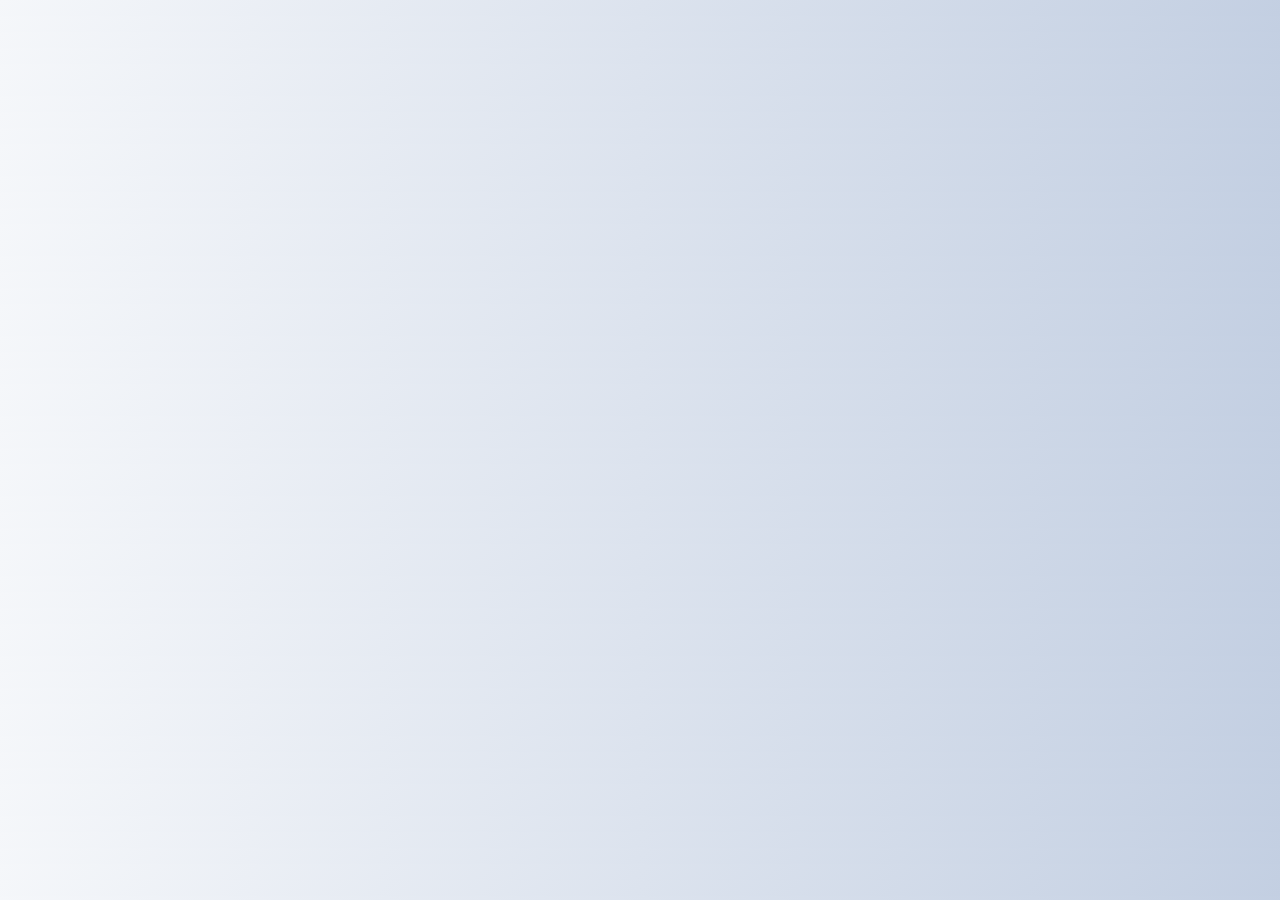
<file: index.html>
<!DOCTYPE html>
<html lang="en">
<head>
    <meta charset="UTF-8">
    <meta name="viewport" content="width=device-width, initial-scale=1.0">
    <title>All users</title>
    <link rel="stylesheet" href="index.css">
</head>
<body id="body">
    <div id = "bigDiv"></div>
    <script src="index.js"></script>
</body>
</html>
</file>
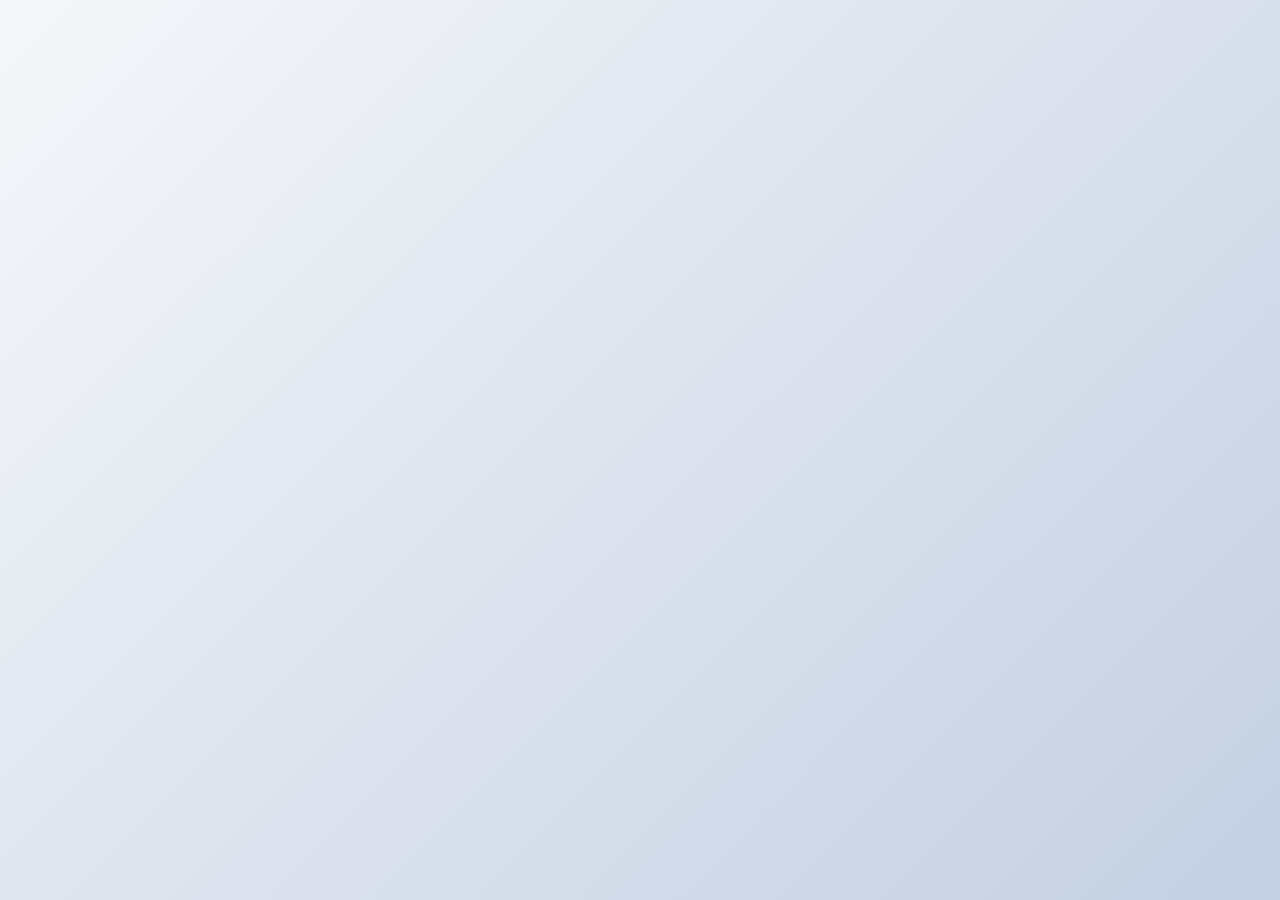
<file: contant.html>
<!DOCTYPE html>
<html lang="en">
<head>
    <meta charset="UTF-8">
    <meta name="viewport" content="width=device-width, initial-scale=1.0">
    <title>user</title>
    <link rel="stylesheet" href="contant.css">
</head>
<body id="body">
    <script src="contant.js"></script>
</body>
</html>
</file>
<file: index.css>
#bigDiv {
    display: grid;
    grid-template-columns: auto auto;
    margin: 0;
    justify-content: center;
    align-items: center;
    background: linear-gradient(135deg, #f5f7fa 0%, #c3cfe2 100%);
}
#body{
    background: linear-gradient(135deg, #f5f7fa 0%, #c3cfe2 100%);
    justify-items: center;
}
#users {
    background-color: white;
    display: flex;
    align-items: center;
    margin: 15px;
    border-radius: 10px;
    box-shadow: 0 4px 6px rgba(0, 0, 0, 0.1);
    transition: transform 0.3s ease;
}

#users:hover {
    transform: translateY(-5px);
}
#search {
    width: 65%;
    padding: 12px 11px;
    display: flex;
    background-color: white;
    border: 2px solid #e3e3e3;
    border-radius: 20px;
    font-size: 16px;
    transition: all 0.3s ease;
    outline: none;
}
#search:focus {
    border-color: #4a90e2;
    box-shadow: 0 0 8px rgba(74, 144, 226, 0.5);
}

#search:hover {
    background-color: rgba(255, 255, 255, 0.1);
}
#a{
    display: flex;
    text-decoration: none;
    color: black;
}
</file>
<file: contant.css>
body {
    display: flex;
    margin: 0;
    justify-content: center;
    align-items: center;
    flex-wrap: wrap;
    min-height: 100vh;
    background: linear-gradient(135deg, #f5f7fa 0%, #c3cfe2 100%);
}
#contantDiv {
    height: 50vh;
    width: 25vw;
    display: flex;
    flex-direction: column;
    background-color: white;
    justify-content: center;
    align-items: center;
    font-size: larger;
    /* Suggested improvements: */
    border-radius: 8px;
    box-shadow: 0 2px 4px rgba(0, 0, 0, 0.1);
    padding: 20px;
    transition: all 0.3s ease;
}
#contantDiv:hover {
    transform: translateY(-5px);
    box-shadow: 0 4px 8px rgba(0, 0, 0, 0.2);
    background-color: white;
}

button {
    padding: 10px 20px;
    margin: 10px;
    border: none;
    border-radius: 4px;
    background-color: #4CAF50;
    color: white;
    cursor: pointer;
    transition: background-color 0.3s;
}

button:hover {
    background-color: #45a049;
}
</file>
